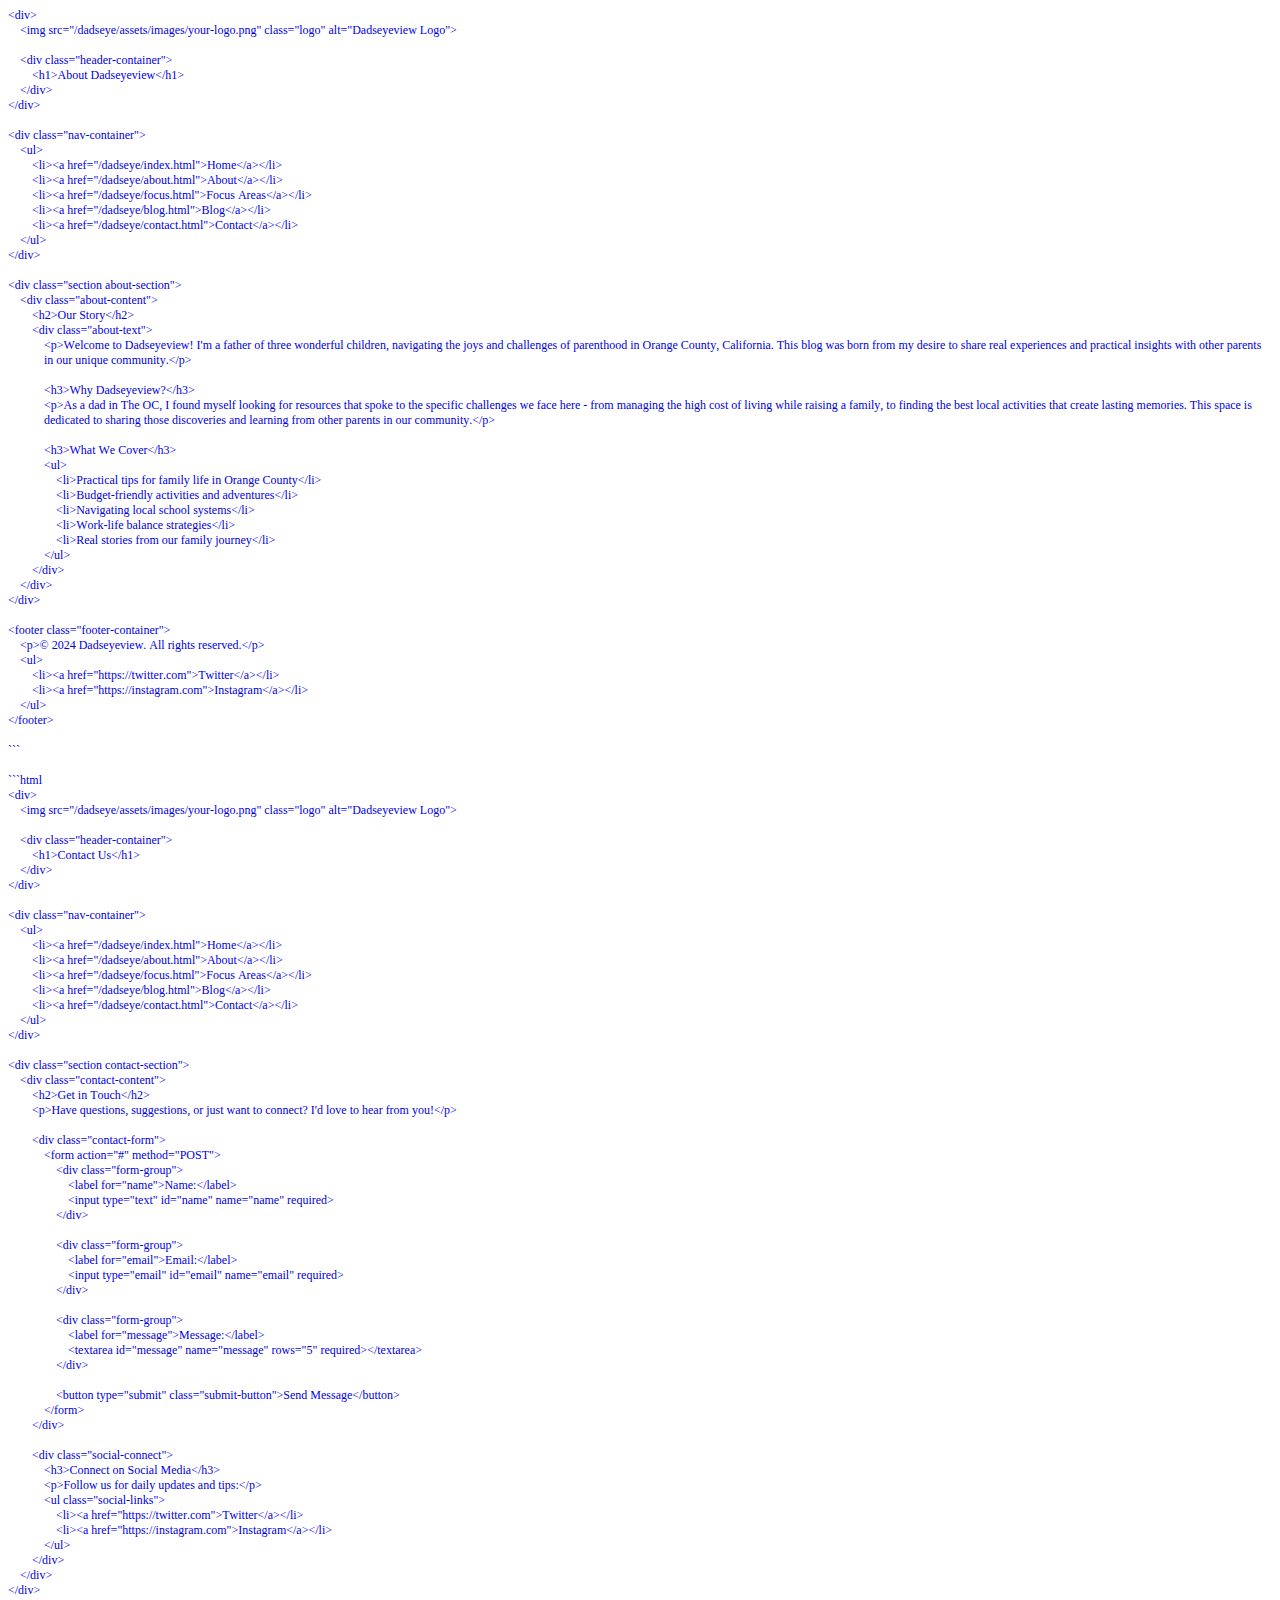
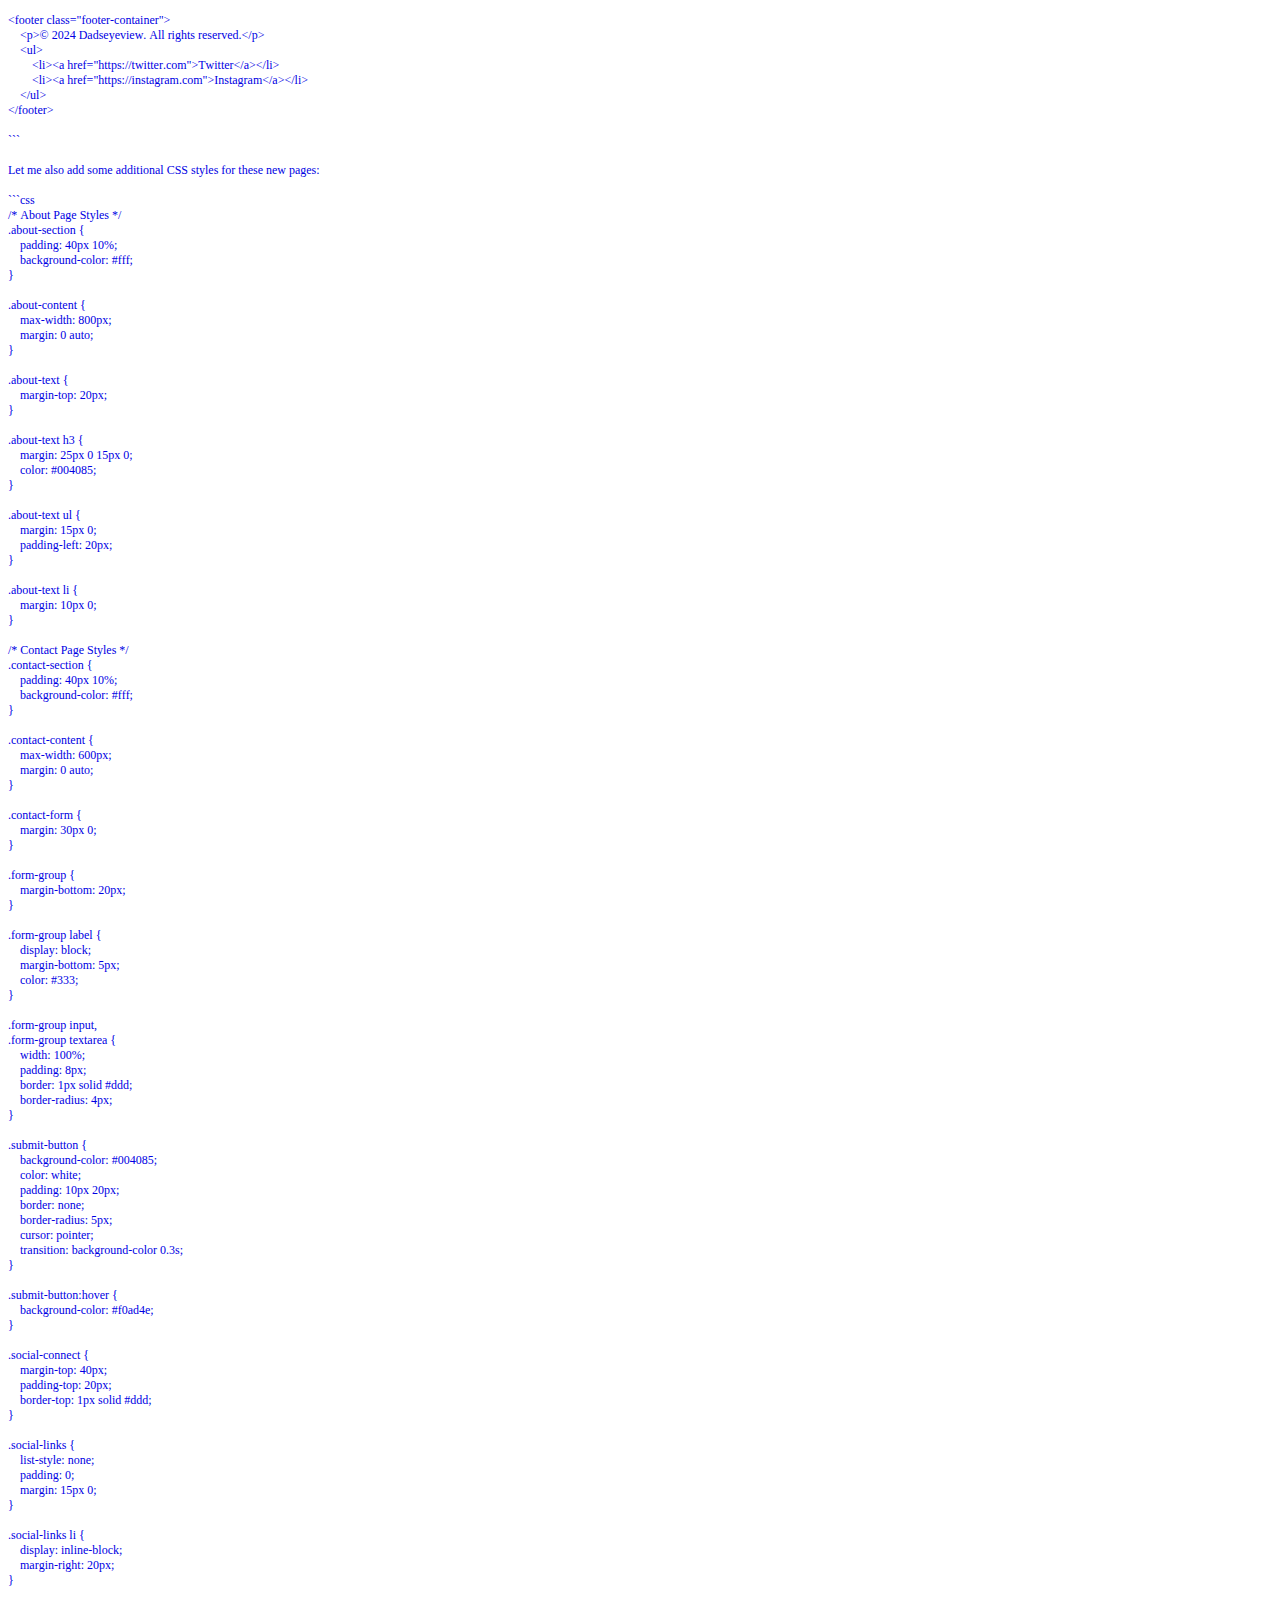
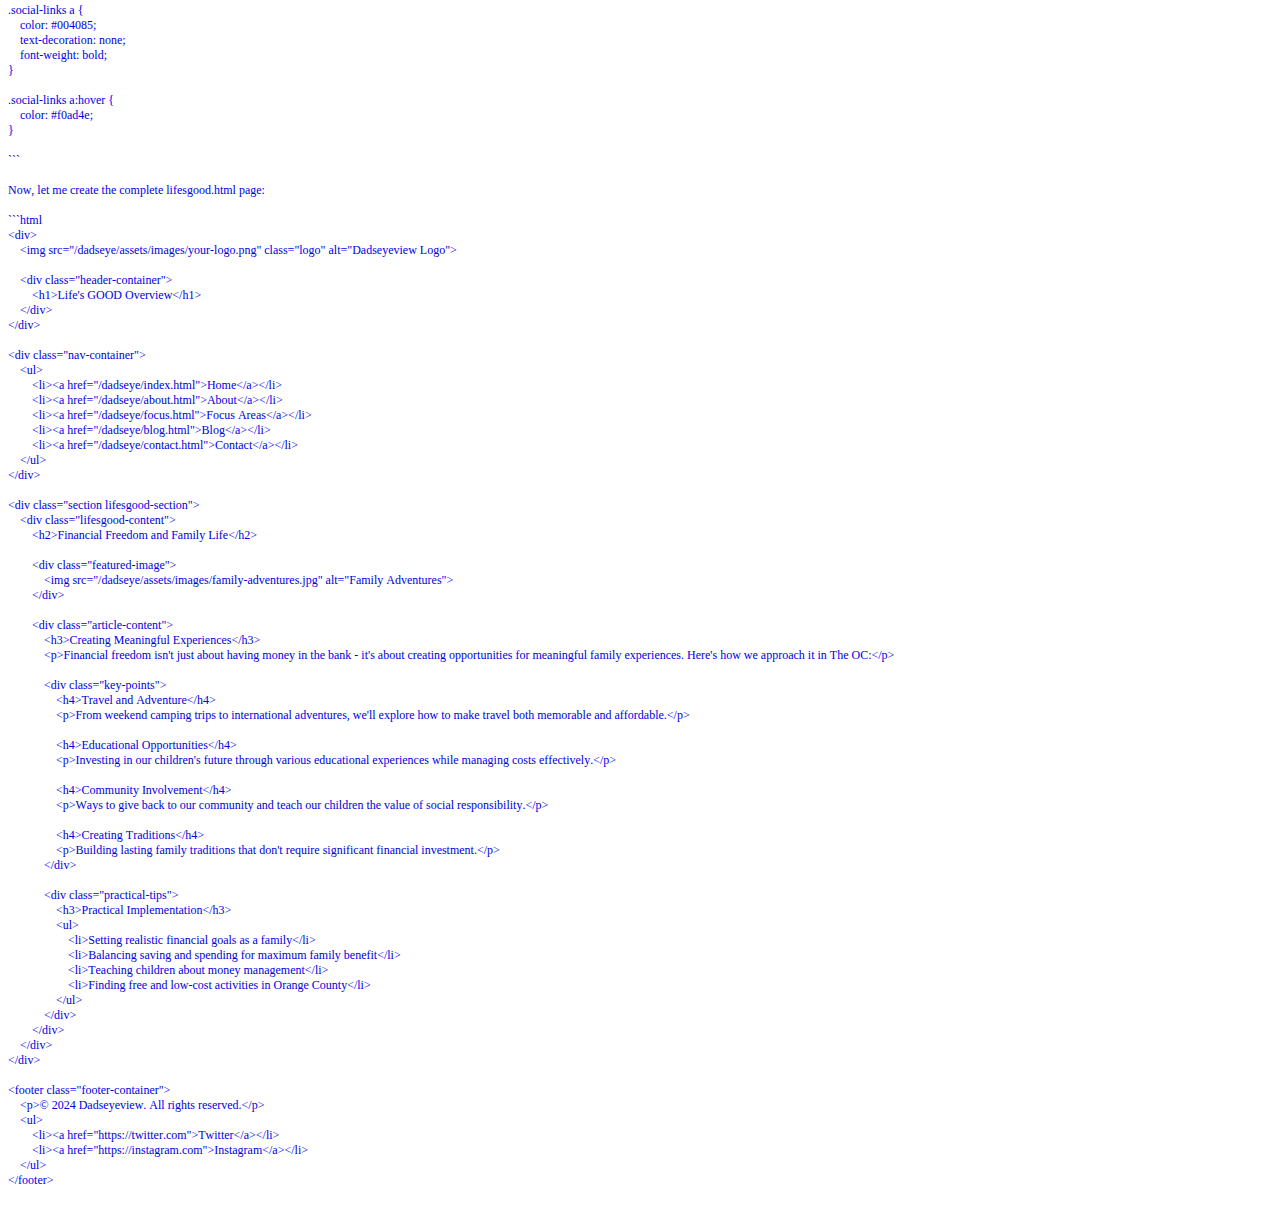
<file: about.html>
<!DOCTYPE html PUBLIC "-//W3C//DTD HTML 4.01//EN" "http://www.w3.org/TR/html4/strict.dtd">
<html>
<head>
  <meta http-equiv="Content-Type" content="text/html; charset=utf-8">
  <meta http-equiv="Content-Style-Type" content="text/css">
  <title></title>
  <meta name="Generator" content="Cocoa HTML Writer">
  <meta name="CocoaVersion" content="2566">
  <style type="text/css">
    p.p1 {margin: 0.0px 0.0px 0.0px 36.0px; text-indent: -36.0px; font: 12.0px Times; color: #0000e3; -webkit-text-stroke: #0000e3}
    p.p2 {margin: 0.0px 0.0px 0.0px 36.0px; text-indent: -36.0px; font: 12.0px Times; color: #0000e3; -webkit-text-stroke: #0000e3; min-height: 14.0px}
    span.s1 {font-kerning: none}
  </style>
</head>
<body>
<p class="p1"><span class="s1">&lt;div&gt;</span></p>
<p class="p1"><span class="s1"><span class="Apple-converted-space">    </span>&lt;img src="/dadseye/assets/images/your-logo.png" class="logo" alt="Dadseyeview Logo"&gt;</span></p>
<p class="p2"><span class="s1"></span><br></p>
<p class="p1"><span class="s1"><span class="Apple-converted-space">    </span>&lt;div class="header-container"&gt;</span></p>
<p class="p1"><span class="s1"><span class="Apple-converted-space">        </span>&lt;h1&gt;About Dadseyeview&lt;/h1&gt;</span></p>
<p class="p1"><span class="s1"><span class="Apple-converted-space">    </span>&lt;/div&gt;</span></p>
<p class="p1"><span class="s1">&lt;/div&gt;</span></p>
<p class="p2"><span class="s1"></span><br></p>
<p class="p1"><span class="s1">&lt;div class="nav-container"&gt;</span></p>
<p class="p1"><span class="s1"><span class="Apple-converted-space">    </span>&lt;ul&gt;</span></p>
<p class="p1"><span class="s1"><span class="Apple-converted-space">        </span>&lt;li&gt;&lt;a href="/dadseye/index.html"&gt;Home&lt;/a&gt;&lt;/li&gt;</span></p>
<p class="p1"><span class="s1"><span class="Apple-converted-space">        </span>&lt;li&gt;&lt;a href="/dadseye/about.html"&gt;About&lt;/a&gt;&lt;/li&gt;</span></p>
<p class="p1"><span class="s1"><span class="Apple-converted-space">        </span>&lt;li&gt;&lt;a href="/dadseye/focus.html"&gt;Focus Areas&lt;/a&gt;&lt;/li&gt;</span></p>
<p class="p1"><span class="s1"><span class="Apple-converted-space">        </span>&lt;li&gt;&lt;a href="/dadseye/blog.html"&gt;Blog&lt;/a&gt;&lt;/li&gt;</span></p>
<p class="p1"><span class="s1"><span class="Apple-converted-space">        </span>&lt;li&gt;&lt;a href="/dadseye/contact.html"&gt;Contact&lt;/a&gt;&lt;/li&gt;</span></p>
<p class="p1"><span class="s1"><span class="Apple-converted-space">    </span>&lt;/ul&gt;</span></p>
<p class="p1"><span class="s1">&lt;/div&gt;</span></p>
<p class="p2"><span class="s1"></span><br></p>
<p class="p1"><span class="s1">&lt;div class="section about-section"&gt;</span></p>
<p class="p1"><span class="s1"><span class="Apple-converted-space">    </span>&lt;div class="about-content"&gt;</span></p>
<p class="p1"><span class="s1"><span class="Apple-converted-space">        </span>&lt;h2&gt;Our Story&lt;/h2&gt;</span></p>
<p class="p1"><span class="s1"><span class="Apple-converted-space">        </span>&lt;div class="about-text"&gt;</span></p>
<p class="p1"><span class="s1"><span class="Apple-converted-space">            </span>&lt;p&gt;Welcome to Dadseyeview! I'm a father of three wonderful children, navigating the joys and challenges of parenthood in Orange County, California. This blog was born from my desire to share real experiences and practical insights with other parents in our unique community.&lt;/p&gt;</span></p>
<p class="p2"><span class="s1"><span class="Apple-converted-space">            </span></span></p>
<p class="p1"><span class="s1"><span class="Apple-converted-space">            </span>&lt;h3&gt;Why Dadseyeview?&lt;/h3&gt;</span></p>
<p class="p1"><span class="s1"><span class="Apple-converted-space">            </span>&lt;p&gt;As a dad in The OC, I found myself looking for resources that spoke to the specific challenges we face here - from managing the high cost of living while raising a family, to finding the best local activities that create lasting memories. This space is dedicated to sharing those discoveries and learning from other parents in our community.&lt;/p&gt;</span></p>
<p class="p2"><span class="s1"><span class="Apple-converted-space">            </span></span></p>
<p class="p1"><span class="s1"><span class="Apple-converted-space">            </span>&lt;h3&gt;What We Cover&lt;/h3&gt;</span></p>
<p class="p1"><span class="s1"><span class="Apple-converted-space">            </span>&lt;ul&gt;</span></p>
<p class="p1"><span class="s1"><span class="Apple-converted-space">                </span>&lt;li&gt;Practical tips for family life in Orange County&lt;/li&gt;</span></p>
<p class="p1"><span class="s1"><span class="Apple-converted-space">                </span>&lt;li&gt;Budget-friendly activities and adventures&lt;/li&gt;</span></p>
<p class="p1"><span class="s1"><span class="Apple-converted-space">                </span>&lt;li&gt;Navigating local school systems&lt;/li&gt;</span></p>
<p class="p1"><span class="s1"><span class="Apple-converted-space">                </span>&lt;li&gt;Work-life balance strategies&lt;/li&gt;</span></p>
<p class="p1"><span class="s1"><span class="Apple-converted-space">                </span>&lt;li&gt;Real stories from our family journey&lt;/li&gt;</span></p>
<p class="p1"><span class="s1"><span class="Apple-converted-space">            </span>&lt;/ul&gt;</span></p>
<p class="p1"><span class="s1"><span class="Apple-converted-space">        </span>&lt;/div&gt;</span></p>
<p class="p1"><span class="s1"><span class="Apple-converted-space">    </span>&lt;/div&gt;</span></p>
<p class="p1"><span class="s1">&lt;/div&gt;</span></p>
<p class="p2"><span class="s1"></span><br></p>
<p class="p1"><span class="s1">&lt;footer class="footer-container"&gt;</span></p>
<p class="p1"><span class="s1"><span class="Apple-converted-space">    </span>&lt;p&gt;© 2024 Dadseyeview. All rights reserved.&lt;/p&gt;</span></p>
<p class="p1"><span class="s1"><span class="Apple-converted-space">    </span>&lt;ul&gt;</span></p>
<p class="p1"><span class="s1"><span class="Apple-converted-space">        </span>&lt;li&gt;&lt;a href="https://twitter.com"&gt;Twitter&lt;/a&gt;&lt;/li&gt;</span></p>
<p class="p1"><span class="s1"><span class="Apple-converted-space">        </span>&lt;li&gt;&lt;a href="https://instagram.com"&gt;Instagram&lt;/a&gt;&lt;/li&gt;</span></p>
<p class="p1"><span class="s1"><span class="Apple-converted-space">    </span>&lt;/ul&gt;</span></p>
<p class="p1"><span class="s1">&lt;/footer&gt;</span></p>
<p class="p2"><span class="s1"></span><br></p>
<p class="p1"><span class="s1">```</span></p>
<p class="p2"><span class="s1"></span><br></p>
<p class="p1"><span class="s1">```html</span></p>
<p class="p1"><span class="s1">&lt;div&gt;</span></p>
<p class="p1"><span class="s1"><span class="Apple-converted-space">    </span>&lt;img src="/dadseye/assets/images/your-logo.png" class="logo" alt="Dadseyeview Logo"&gt;</span></p>
<p class="p2"><span class="s1"></span><br></p>
<p class="p1"><span class="s1"><span class="Apple-converted-space">    </span>&lt;div class="header-container"&gt;</span></p>
<p class="p1"><span class="s1"><span class="Apple-converted-space">        </span>&lt;h1&gt;Contact Us&lt;/h1&gt;</span></p>
<p class="p1"><span class="s1"><span class="Apple-converted-space">    </span>&lt;/div&gt;</span></p>
<p class="p1"><span class="s1">&lt;/div&gt;</span></p>
<p class="p2"><span class="s1"></span><br></p>
<p class="p1"><span class="s1">&lt;div class="nav-container"&gt;</span></p>
<p class="p1"><span class="s1"><span class="Apple-converted-space">    </span>&lt;ul&gt;</span></p>
<p class="p1"><span class="s1"><span class="Apple-converted-space">        </span>&lt;li&gt;&lt;a href="/dadseye/index.html"&gt;Home&lt;/a&gt;&lt;/li&gt;</span></p>
<p class="p1"><span class="s1"><span class="Apple-converted-space">        </span>&lt;li&gt;&lt;a href="/dadseye/about.html"&gt;About&lt;/a&gt;&lt;/li&gt;</span></p>
<p class="p1"><span class="s1"><span class="Apple-converted-space">        </span>&lt;li&gt;&lt;a href="/dadseye/focus.html"&gt;Focus Areas&lt;/a&gt;&lt;/li&gt;</span></p>
<p class="p1"><span class="s1"><span class="Apple-converted-space">        </span>&lt;li&gt;&lt;a href="/dadseye/blog.html"&gt;Blog&lt;/a&gt;&lt;/li&gt;</span></p>
<p class="p1"><span class="s1"><span class="Apple-converted-space">        </span>&lt;li&gt;&lt;a href="/dadseye/contact.html"&gt;Contact&lt;/a&gt;&lt;/li&gt;</span></p>
<p class="p1"><span class="s1"><span class="Apple-converted-space">    </span>&lt;/ul&gt;</span></p>
<p class="p1"><span class="s1">&lt;/div&gt;</span></p>
<p class="p2"><span class="s1"></span><br></p>
<p class="p1"><span class="s1">&lt;div class="section contact-section"&gt;</span></p>
<p class="p1"><span class="s1"><span class="Apple-converted-space">    </span>&lt;div class="contact-content"&gt;</span></p>
<p class="p1"><span class="s1"><span class="Apple-converted-space">        </span>&lt;h2&gt;Get in Touch&lt;/h2&gt;</span></p>
<p class="p1"><span class="s1"><span class="Apple-converted-space">        </span>&lt;p&gt;Have questions, suggestions, or just want to connect? I'd love to hear from you!&lt;/p&gt;</span></p>
<p class="p2"><span class="s1"><span class="Apple-converted-space">        </span></span></p>
<p class="p1"><span class="s1"><span class="Apple-converted-space">        </span>&lt;div class="contact-form"&gt;</span></p>
<p class="p1"><span class="s1"><span class="Apple-converted-space">            </span>&lt;form action="#" method="POST"&gt;</span></p>
<p class="p1"><span class="s1"><span class="Apple-converted-space">                </span>&lt;div class="form-group"&gt;</span></p>
<p class="p1"><span class="s1"><span class="Apple-converted-space">                    </span>&lt;label for="name"&gt;Name:&lt;/label&gt;</span></p>
<p class="p1"><span class="s1"><span class="Apple-converted-space">                    </span>&lt;input type="text" id="name" name="name" required&gt;</span></p>
<p class="p1"><span class="s1"><span class="Apple-converted-space">                </span>&lt;/div&gt;</span></p>
<p class="p2"><span class="s1"><span class="Apple-converted-space">                </span></span></p>
<p class="p1"><span class="s1"><span class="Apple-converted-space">                </span>&lt;div class="form-group"&gt;</span></p>
<p class="p1"><span class="s1"><span class="Apple-converted-space">                    </span>&lt;label for="email"&gt;Email:&lt;/label&gt;</span></p>
<p class="p1"><span class="s1"><span class="Apple-converted-space">                    </span>&lt;input type="email" id="email" name="email" required&gt;</span></p>
<p class="p1"><span class="s1"><span class="Apple-converted-space">                </span>&lt;/div&gt;</span></p>
<p class="p2"><span class="s1"><span class="Apple-converted-space">                </span></span></p>
<p class="p1"><span class="s1"><span class="Apple-converted-space">                </span>&lt;div class="form-group"&gt;</span></p>
<p class="p1"><span class="s1"><span class="Apple-converted-space">                    </span>&lt;label for="message"&gt;Message:&lt;/label&gt;</span></p>
<p class="p1"><span class="s1"><span class="Apple-converted-space">                    </span>&lt;textarea id="message" name="message" rows="5" required&gt;&lt;/textarea&gt;</span></p>
<p class="p1"><span class="s1"><span class="Apple-converted-space">                </span>&lt;/div&gt;</span></p>
<p class="p2"><span class="s1"><span class="Apple-converted-space">                </span></span></p>
<p class="p1"><span class="s1"><span class="Apple-converted-space">                </span>&lt;button type="submit" class="submit-button"&gt;Send Message&lt;/button&gt;</span></p>
<p class="p1"><span class="s1"><span class="Apple-converted-space">            </span>&lt;/form&gt;</span></p>
<p class="p1"><span class="s1"><span class="Apple-converted-space">        </span>&lt;/div&gt;</span></p>
<p class="p2"><span class="s1"><span class="Apple-converted-space">        </span></span></p>
<p class="p1"><span class="s1"><span class="Apple-converted-space">        </span>&lt;div class="social-connect"&gt;</span></p>
<p class="p1"><span class="s1"><span class="Apple-converted-space">            </span>&lt;h3&gt;Connect on Social Media&lt;/h3&gt;</span></p>
<p class="p1"><span class="s1"><span class="Apple-converted-space">            </span>&lt;p&gt;Follow us for daily updates and tips:&lt;/p&gt;</span></p>
<p class="p1"><span class="s1"><span class="Apple-converted-space">            </span>&lt;ul class="social-links"&gt;</span></p>
<p class="p1"><span class="s1"><span class="Apple-converted-space">                </span>&lt;li&gt;&lt;a href="https://twitter.com"&gt;Twitter&lt;/a&gt;&lt;/li&gt;</span></p>
<p class="p1"><span class="s1"><span class="Apple-converted-space">                </span>&lt;li&gt;&lt;a href="https://instagram.com"&gt;Instagram&lt;/a&gt;&lt;/li&gt;</span></p>
<p class="p1"><span class="s1"><span class="Apple-converted-space">            </span>&lt;/ul&gt;</span></p>
<p class="p1"><span class="s1"><span class="Apple-converted-space">        </span>&lt;/div&gt;</span></p>
<p class="p1"><span class="s1"><span class="Apple-converted-space">    </span>&lt;/div&gt;</span></p>
<p class="p1"><span class="s1">&lt;/div&gt;</span></p>
<p class="p2"><span class="s1"></span><br></p>
<p class="p1"><span class="s1">&lt;footer class="footer-container"&gt;</span></p>
<p class="p1"><span class="s1"><span class="Apple-converted-space">    </span>&lt;p&gt;© 2024 Dadseyeview. All rights reserved.&lt;/p&gt;</span></p>
<p class="p1"><span class="s1"><span class="Apple-converted-space">    </span>&lt;ul&gt;</span></p>
<p class="p1"><span class="s1"><span class="Apple-converted-space">        </span>&lt;li&gt;&lt;a href="https://twitter.com"&gt;Twitter&lt;/a&gt;&lt;/li&gt;</span></p>
<p class="p1"><span class="s1"><span class="Apple-converted-space">        </span>&lt;li&gt;&lt;a href="https://instagram.com"&gt;Instagram&lt;/a&gt;&lt;/li&gt;</span></p>
<p class="p1"><span class="s1"><span class="Apple-converted-space">    </span>&lt;/ul&gt;</span></p>
<p class="p1"><span class="s1">&lt;/footer&gt;</span></p>
<p class="p2"><span class="s1"></span><br></p>
<p class="p1"><span class="s1">```</span></p>
<p class="p2"><span class="s1"></span><br></p>
<p class="p1"><span class="s1">Let me also add some additional CSS styles for these new pages:</span></p>
<p class="p2"><span class="s1"></span><br></p>
<p class="p1"><span class="s1">```css</span></p>
<p class="p1"><span class="s1">/* About Page Styles */</span></p>
<p class="p1"><span class="s1">.about-section {</span></p>
<p class="p1"><span class="s1"><span class="Apple-converted-space">    </span>padding: 40px 10%;</span></p>
<p class="p1"><span class="s1"><span class="Apple-converted-space">    </span>background-color: #fff;</span></p>
<p class="p1"><span class="s1">}</span></p>
<p class="p2"><span class="s1"></span><br></p>
<p class="p1"><span class="s1">.about-content {</span></p>
<p class="p1"><span class="s1"><span class="Apple-converted-space">    </span>max-width: 800px;</span></p>
<p class="p1"><span class="s1"><span class="Apple-converted-space">    </span>margin: 0 auto;</span></p>
<p class="p1"><span class="s1">}</span></p>
<p class="p2"><span class="s1"></span><br></p>
<p class="p1"><span class="s1">.about-text {</span></p>
<p class="p1"><span class="s1"><span class="Apple-converted-space">    </span>margin-top: 20px;</span></p>
<p class="p1"><span class="s1">}</span></p>
<p class="p2"><span class="s1"></span><br></p>
<p class="p1"><span class="s1">.about-text h3 {</span></p>
<p class="p1"><span class="s1"><span class="Apple-converted-space">    </span>margin: 25px 0 15px 0;</span></p>
<p class="p1"><span class="s1"><span class="Apple-converted-space">    </span>color: #004085;</span></p>
<p class="p1"><span class="s1">}</span></p>
<p class="p2"><span class="s1"></span><br></p>
<p class="p1"><span class="s1">.about-text ul {</span></p>
<p class="p1"><span class="s1"><span class="Apple-converted-space">    </span>margin: 15px 0;</span></p>
<p class="p1"><span class="s1"><span class="Apple-converted-space">    </span>padding-left: 20px;</span></p>
<p class="p1"><span class="s1">}</span></p>
<p class="p2"><span class="s1"></span><br></p>
<p class="p1"><span class="s1">.about-text li {</span></p>
<p class="p1"><span class="s1"><span class="Apple-converted-space">    </span>margin: 10px 0;</span></p>
<p class="p1"><span class="s1">}</span></p>
<p class="p2"><span class="s1"></span><br></p>
<p class="p1"><span class="s1">/* Contact Page Styles */</span></p>
<p class="p1"><span class="s1">.contact-section {</span></p>
<p class="p1"><span class="s1"><span class="Apple-converted-space">    </span>padding: 40px 10%;</span></p>
<p class="p1"><span class="s1"><span class="Apple-converted-space">    </span>background-color: #fff;</span></p>
<p class="p1"><span class="s1">}</span></p>
<p class="p2"><span class="s1"></span><br></p>
<p class="p1"><span class="s1">.contact-content {</span></p>
<p class="p1"><span class="s1"><span class="Apple-converted-space">    </span>max-width: 600px;</span></p>
<p class="p1"><span class="s1"><span class="Apple-converted-space">    </span>margin: 0 auto;</span></p>
<p class="p1"><span class="s1">}</span></p>
<p class="p2"><span class="s1"></span><br></p>
<p class="p1"><span class="s1">.contact-form {</span></p>
<p class="p1"><span class="s1"><span class="Apple-converted-space">    </span>margin: 30px 0;</span></p>
<p class="p1"><span class="s1">}</span></p>
<p class="p2"><span class="s1"></span><br></p>
<p class="p1"><span class="s1">.form-group {</span></p>
<p class="p1"><span class="s1"><span class="Apple-converted-space">    </span>margin-bottom: 20px;</span></p>
<p class="p1"><span class="s1">}</span></p>
<p class="p2"><span class="s1"></span><br></p>
<p class="p1"><span class="s1">.form-group label {</span></p>
<p class="p1"><span class="s1"><span class="Apple-converted-space">    </span>display: block;</span></p>
<p class="p1"><span class="s1"><span class="Apple-converted-space">    </span>margin-bottom: 5px;</span></p>
<p class="p1"><span class="s1"><span class="Apple-converted-space">    </span>color: #333;</span></p>
<p class="p1"><span class="s1">}</span></p>
<p class="p2"><span class="s1"></span><br></p>
<p class="p1"><span class="s1">.form-group input,</span></p>
<p class="p1"><span class="s1">.form-group textarea {</span></p>
<p class="p1"><span class="s1"><span class="Apple-converted-space">    </span>width: 100%;</span></p>
<p class="p1"><span class="s1"><span class="Apple-converted-space">    </span>padding: 8px;</span></p>
<p class="p1"><span class="s1"><span class="Apple-converted-space">    </span>border: 1px solid #ddd;</span></p>
<p class="p1"><span class="s1"><span class="Apple-converted-space">    </span>border-radius: 4px;</span></p>
<p class="p1"><span class="s1">}</span></p>
<p class="p2"><span class="s1"></span><br></p>
<p class="p1"><span class="s1">.submit-button {</span></p>
<p class="p1"><span class="s1"><span class="Apple-converted-space">    </span>background-color: #004085;</span></p>
<p class="p1"><span class="s1"><span class="Apple-converted-space">    </span>color: white;</span></p>
<p class="p1"><span class="s1"><span class="Apple-converted-space">    </span>padding: 10px 20px;</span></p>
<p class="p1"><span class="s1"><span class="Apple-converted-space">    </span>border: none;</span></p>
<p class="p1"><span class="s1"><span class="Apple-converted-space">    </span>border-radius: 5px;</span></p>
<p class="p1"><span class="s1"><span class="Apple-converted-space">    </span>cursor: pointer;</span></p>
<p class="p1"><span class="s1"><span class="Apple-converted-space">    </span>transition: background-color 0.3s;</span></p>
<p class="p1"><span class="s1">}</span></p>
<p class="p2"><span class="s1"></span><br></p>
<p class="p1"><span class="s1">.submit-button:hover {</span></p>
<p class="p1"><span class="s1"><span class="Apple-converted-space">    </span>background-color: #f0ad4e;</span></p>
<p class="p1"><span class="s1">}</span></p>
<p class="p2"><span class="s1"></span><br></p>
<p class="p1"><span class="s1">.social-connect {</span></p>
<p class="p1"><span class="s1"><span class="Apple-converted-space">    </span>margin-top: 40px;</span></p>
<p class="p1"><span class="s1"><span class="Apple-converted-space">    </span>padding-top: 20px;</span></p>
<p class="p1"><span class="s1"><span class="Apple-converted-space">    </span>border-top: 1px solid #ddd;</span></p>
<p class="p1"><span class="s1">}</span></p>
<p class="p2"><span class="s1"></span><br></p>
<p class="p1"><span class="s1">.social-links {</span></p>
<p class="p1"><span class="s1"><span class="Apple-converted-space">    </span>list-style: none;</span></p>
<p class="p1"><span class="s1"><span class="Apple-converted-space">    </span>padding: 0;</span></p>
<p class="p1"><span class="s1"><span class="Apple-converted-space">    </span>margin: 15px 0;</span></p>
<p class="p1"><span class="s1">}</span></p>
<p class="p2"><span class="s1"></span><br></p>
<p class="p1"><span class="s1">.social-links li {</span></p>
<p class="p1"><span class="s1"><span class="Apple-converted-space">    </span>display: inline-block;</span></p>
<p class="p1"><span class="s1"><span class="Apple-converted-space">    </span>margin-right: 20px;</span></p>
<p class="p1"><span class="s1">}</span></p>
<p class="p2"><span class="s1"></span><br></p>
<p class="p1"><span class="s1">.social-links a {</span></p>
<p class="p1"><span class="s1"><span class="Apple-converted-space">    </span>color: #004085;</span></p>
<p class="p1"><span class="s1"><span class="Apple-converted-space">    </span>text-decoration: none;</span></p>
<p class="p1"><span class="s1"><span class="Apple-converted-space">    </span>font-weight: bold;</span></p>
<p class="p1"><span class="s1">}</span></p>
<p class="p2"><span class="s1"></span><br></p>
<p class="p1"><span class="s1">.social-links a:hover {</span></p>
<p class="p1"><span class="s1"><span class="Apple-converted-space">    </span>color: #f0ad4e;</span></p>
<p class="p1"><span class="s1">}</span></p>
<p class="p2"><span class="s1"></span><br></p>
<p class="p1"><span class="s1">```</span></p>
<p class="p2"><span class="s1"></span><br></p>
<p class="p1"><span class="s1">Now, let me create the complete lifesgood.html page:</span></p>
<p class="p2"><span class="s1"></span><br></p>
<p class="p1"><span class="s1">```html</span></p>
<p class="p1"><span class="s1">&lt;div&gt;</span></p>
<p class="p1"><span class="s1"><span class="Apple-converted-space">    </span>&lt;img src="/dadseye/assets/images/your-logo.png" class="logo" alt="Dadseyeview Logo"&gt;</span></p>
<p class="p2"><span class="s1"></span><br></p>
<p class="p1"><span class="s1"><span class="Apple-converted-space">    </span>&lt;div class="header-container"&gt;</span></p>
<p class="p1"><span class="s1"><span class="Apple-converted-space">        </span>&lt;h1&gt;Life's GOOD Overview&lt;/h1&gt;</span></p>
<p class="p1"><span class="s1"><span class="Apple-converted-space">    </span>&lt;/div&gt;</span></p>
<p class="p1"><span class="s1">&lt;/div&gt;</span></p>
<p class="p2"><span class="s1"></span><br></p>
<p class="p1"><span class="s1">&lt;div class="nav-container"&gt;</span></p>
<p class="p1"><span class="s1"><span class="Apple-converted-space">    </span>&lt;ul&gt;</span></p>
<p class="p1"><span class="s1"><span class="Apple-converted-space">        </span>&lt;li&gt;&lt;a href="/dadseye/index.html"&gt;Home&lt;/a&gt;&lt;/li&gt;</span></p>
<p class="p1"><span class="s1"><span class="Apple-converted-space">        </span>&lt;li&gt;&lt;a href="/dadseye/about.html"&gt;About&lt;/a&gt;&lt;/li&gt;</span></p>
<p class="p1"><span class="s1"><span class="Apple-converted-space">        </span>&lt;li&gt;&lt;a href="/dadseye/focus.html"&gt;Focus Areas&lt;/a&gt;&lt;/li&gt;</span></p>
<p class="p1"><span class="s1"><span class="Apple-converted-space">        </span>&lt;li&gt;&lt;a href="/dadseye/blog.html"&gt;Blog&lt;/a&gt;&lt;/li&gt;</span></p>
<p class="p1"><span class="s1"><span class="Apple-converted-space">        </span>&lt;li&gt;&lt;a href="/dadseye/contact.html"&gt;Contact&lt;/a&gt;&lt;/li&gt;</span></p>
<p class="p1"><span class="s1"><span class="Apple-converted-space">    </span>&lt;/ul&gt;</span></p>
<p class="p1"><span class="s1">&lt;/div&gt;</span></p>
<p class="p2"><span class="s1"></span><br></p>
<p class="p1"><span class="s1">&lt;div class="section lifesgood-section"&gt;</span></p>
<p class="p1"><span class="s1"><span class="Apple-converted-space">    </span>&lt;div class="lifesgood-content"&gt;</span></p>
<p class="p1"><span class="s1"><span class="Apple-converted-space">        </span>&lt;h2&gt;Financial Freedom and Family Life&lt;/h2&gt;</span></p>
<p class="p2"><span class="s1"><span class="Apple-converted-space">        </span></span></p>
<p class="p1"><span class="s1"><span class="Apple-converted-space">        </span>&lt;div class="featured-image"&gt;</span></p>
<p class="p1"><span class="s1"><span class="Apple-converted-space">            </span>&lt;img src="/dadseye/assets/images/family-adventures.jpg" alt="Family Adventures"&gt;</span></p>
<p class="p1"><span class="s1"><span class="Apple-converted-space">        </span>&lt;/div&gt;</span></p>
<p class="p2"><span class="s1"><span class="Apple-converted-space">        </span></span></p>
<p class="p1"><span class="s1"><span class="Apple-converted-space">        </span>&lt;div class="article-content"&gt;</span></p>
<p class="p1"><span class="s1"><span class="Apple-converted-space">            </span>&lt;h3&gt;Creating Meaningful Experiences&lt;/h3&gt;</span></p>
<p class="p1"><span class="s1"><span class="Apple-converted-space">            </span>&lt;p&gt;Financial freedom isn't just about having money in the bank - it's about creating opportunities for meaningful family experiences. Here's how we approach it in The OC:&lt;/p&gt;</span></p>
<p class="p2"><span class="s1"><span class="Apple-converted-space">            </span></span></p>
<p class="p1"><span class="s1"><span class="Apple-converted-space">            </span>&lt;div class="key-points"&gt;</span></p>
<p class="p1"><span class="s1"><span class="Apple-converted-space">                </span>&lt;h4&gt;Travel and Adventure&lt;/h4&gt;</span></p>
<p class="p1"><span class="s1"><span class="Apple-converted-space">                </span>&lt;p&gt;From weekend camping trips to international adventures, we'll explore how to make travel both memorable and affordable.&lt;/p&gt;</span></p>
<p class="p2"><span class="s1"><span class="Apple-converted-space">                </span></span></p>
<p class="p1"><span class="s1"><span class="Apple-converted-space">                </span>&lt;h4&gt;Educational Opportunities&lt;/h4&gt;</span></p>
<p class="p1"><span class="s1"><span class="Apple-converted-space">                </span>&lt;p&gt;Investing in our children's future through various educational experiences while managing costs effectively.&lt;/p&gt;</span></p>
<p class="p2"><span class="s1"><span class="Apple-converted-space">                </span></span></p>
<p class="p1"><span class="s1"><span class="Apple-converted-space">                </span>&lt;h4&gt;Community Involvement&lt;/h4&gt;</span></p>
<p class="p1"><span class="s1"><span class="Apple-converted-space">                </span>&lt;p&gt;Ways to give back to our community and teach our children the value of social responsibility.&lt;/p&gt;</span></p>
<p class="p2"><span class="s1"><span class="Apple-converted-space">                </span></span></p>
<p class="p1"><span class="s1"><span class="Apple-converted-space">                </span>&lt;h4&gt;Creating Traditions&lt;/h4&gt;</span></p>
<p class="p1"><span class="s1"><span class="Apple-converted-space">                </span>&lt;p&gt;Building lasting family traditions that don't require significant financial investment.&lt;/p&gt;</span></p>
<p class="p1"><span class="s1"><span class="Apple-converted-space">            </span>&lt;/div&gt;</span></p>
<p class="p2"><span class="s1"><span class="Apple-converted-space">            </span></span></p>
<p class="p1"><span class="s1"><span class="Apple-converted-space">            </span>&lt;div class="practical-tips"&gt;</span></p>
<p class="p1"><span class="s1"><span class="Apple-converted-space">                </span>&lt;h3&gt;Practical Implementation&lt;/h3&gt;</span></p>
<p class="p1"><span class="s1"><span class="Apple-converted-space">                </span>&lt;ul&gt;</span></p>
<p class="p1"><span class="s1"><span class="Apple-converted-space">                    </span>&lt;li&gt;Setting realistic financial goals as a family&lt;/li&gt;</span></p>
<p class="p1"><span class="s1"><span class="Apple-converted-space">                    </span>&lt;li&gt;Balancing saving and spending for maximum family benefit&lt;/li&gt;</span></p>
<p class="p1"><span class="s1"><span class="Apple-converted-space">                    </span>&lt;li&gt;Teaching children about money management&lt;/li&gt;</span></p>
<p class="p1"><span class="s1"><span class="Apple-converted-space">                    </span>&lt;li&gt;Finding free and low-cost activities in Orange County&lt;/li&gt;</span></p>
<p class="p1"><span class="s1"><span class="Apple-converted-space">                </span>&lt;/ul&gt;</span></p>
<p class="p1"><span class="s1"><span class="Apple-converted-space">            </span>&lt;/div&gt;</span></p>
<p class="p1"><span class="s1"><span class="Apple-converted-space">        </span>&lt;/div&gt;</span></p>
<p class="p1"><span class="s1"><span class="Apple-converted-space">    </span>&lt;/div&gt;</span></p>
<p class="p1"><span class="s1">&lt;/div&gt;</span></p>
<p class="p2"><span class="s1"></span><br></p>
<p class="p1"><span class="s1">&lt;footer class="footer-container"&gt;</span></p>
<p class="p1"><span class="s1"><span class="Apple-converted-space">    </span>&lt;p&gt;© 2024 Dadseyeview. All rights reserved.&lt;/p&gt;</span></p>
<p class="p1"><span class="s1"><span class="Apple-converted-space">    </span>&lt;ul&gt;</span></p>
<p class="p1"><span class="s1"><span class="Apple-converted-space">        </span>&lt;li&gt;&lt;a href="https://twitter.com"&gt;Twitter&lt;/a&gt;&lt;/li&gt;</span></p>
<p class="p1"><span class="s1"><span class="Apple-converted-space">        </span>&lt;li&gt;&lt;a href="https://instagram.com"&gt;Instagram&lt;/a&gt;&lt;/li&gt;</span></p>
<p class="p1"><span class="s1"><span class="Apple-converted-space">    </span>&lt;/ul&gt;</span></p>
<p class="p1"><span class="s1">&lt;/footer&gt;</span></p>
<p class="p2"><span class="s1"></span><br></p>
<p class="p2"><span class="s1"></span><br></p>
</body>
</html>
</file>
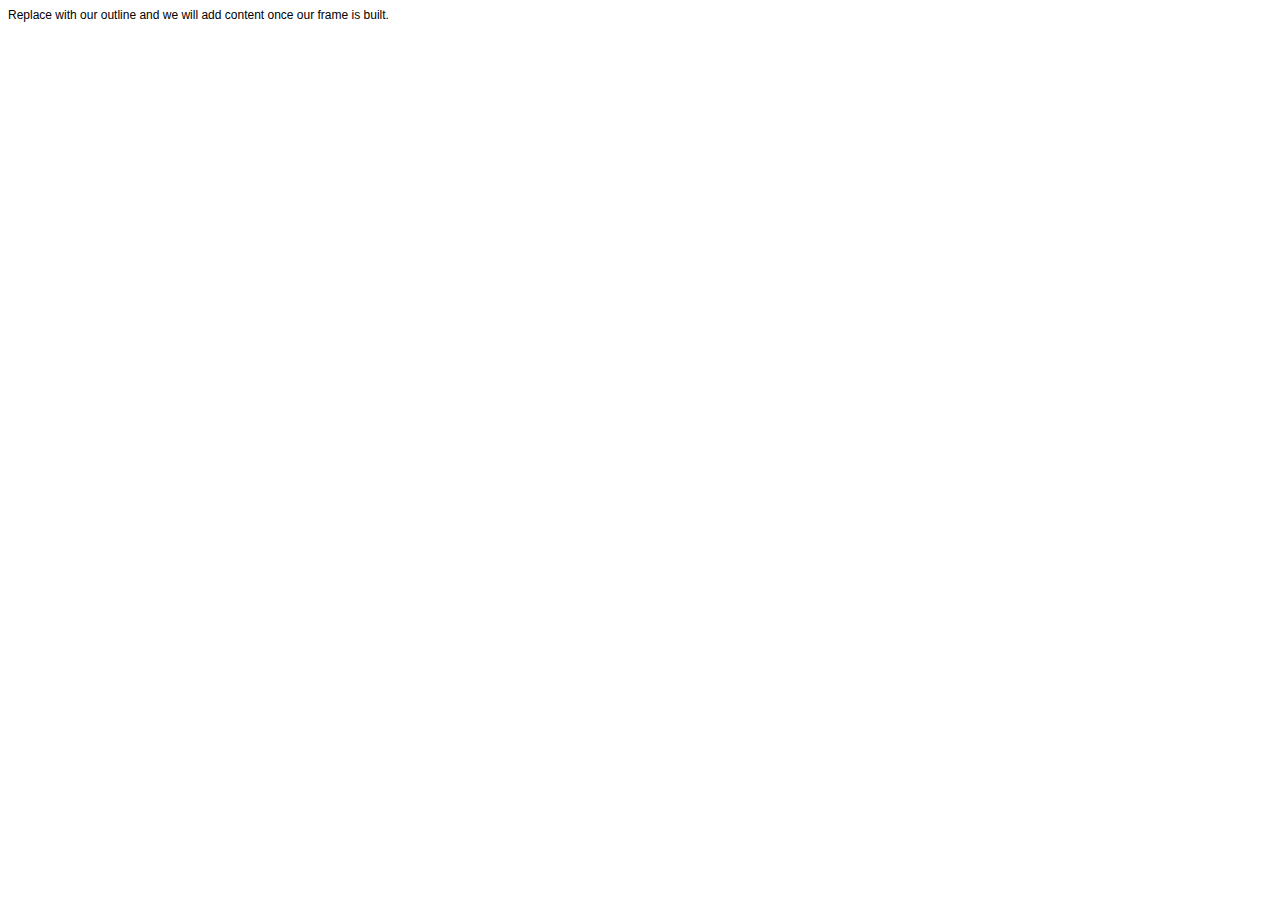
<file: tipstricktech.html>
<!DOCTYPE html PUBLIC "-//W3C//DTD HTML 4.01//EN" "http://www.w3.org/TR/html4/strict.dtd">
<html>
<head>
  <meta http-equiv="Content-Type" content="text/html; charset=utf-8">
  <meta http-equiv="Content-Style-Type" content="text/css">
  <title></title>
  <meta name="Generator" content="Cocoa HTML Writer">
  <meta name="CocoaVersion" content="2566">
  <style type="text/css">
    p.p1 {margin: 0.0px 0.0px 0.0px 0.0px; font: 12.0px Helvetica}
  </style>
</head>
<body>
<p class="p1">Replace with our outline and we will add content once our frame is built.</p>
</body>
</html>
</file>
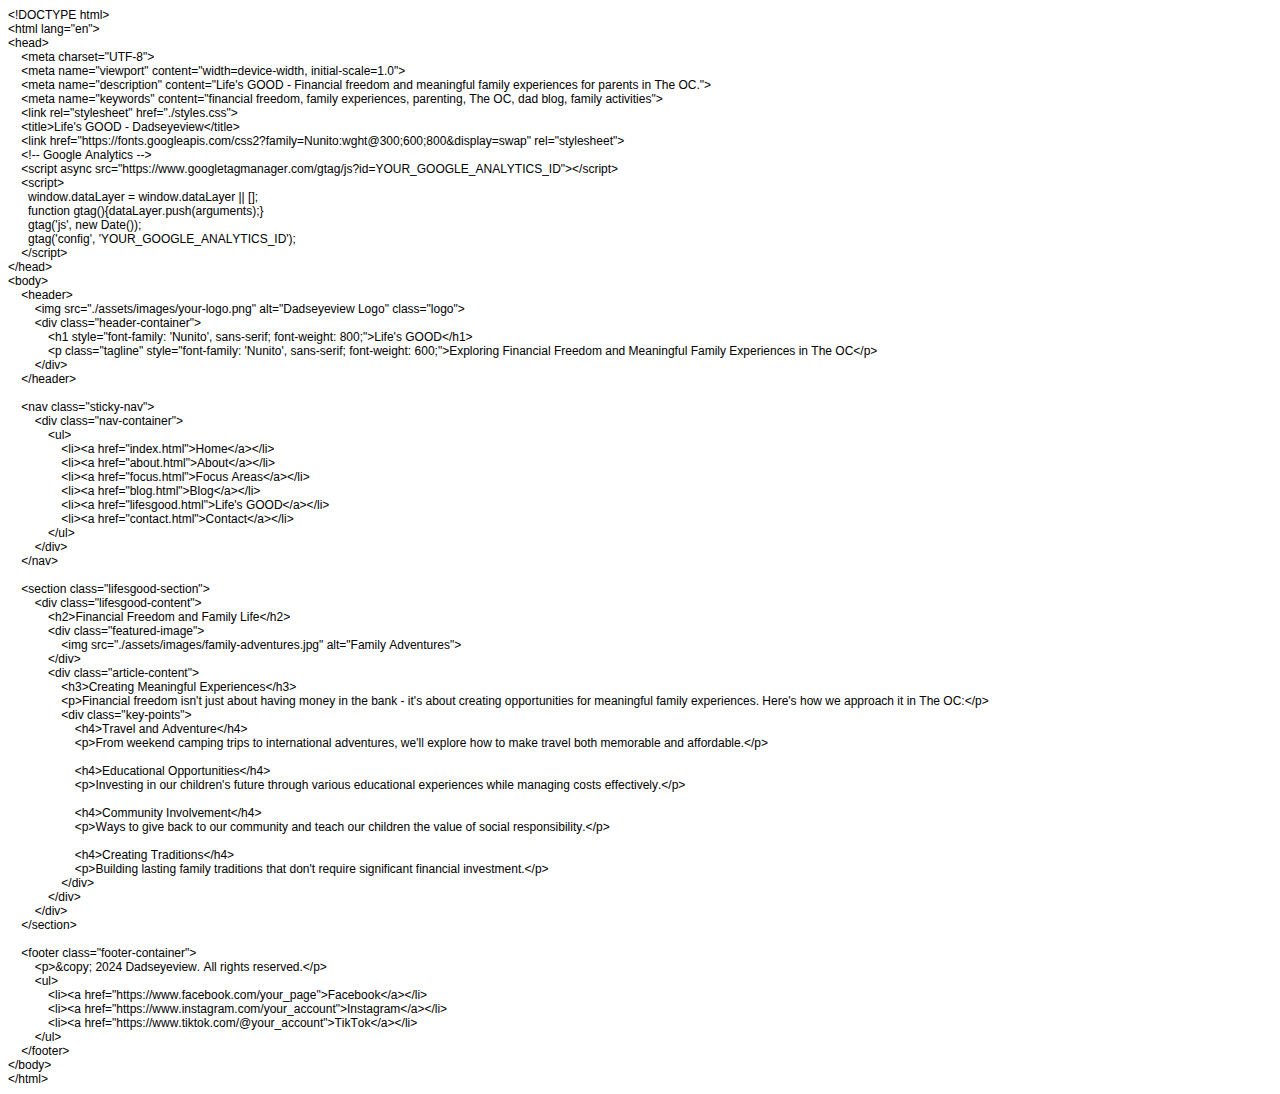
<file: DadViewReboot/Lifesgood.html>
<!DOCTYPE html PUBLIC "-//W3C//DTD HTML 4.01//EN" "http://www.w3.org/TR/html4/strict.dtd">
<html>
<head>
  <meta http-equiv="Content-Type" content="text/html; charset=utf-8">
  <meta http-equiv="Content-Style-Type" content="text/css">
  <title></title>
  <meta name="Generator" content="Cocoa HTML Writer">
  <meta name="CocoaVersion" content="2566">
  <style type="text/css">
    p.p1 {margin: 0.0px 0.0px 0.0px 0.0px; font: 12.0px Helvetica; -webkit-text-stroke: #000000}
    p.p2 {margin: 0.0px 0.0px 0.0px 0.0px; font: 12.0px Helvetica; -webkit-text-stroke: #000000; min-height: 14.0px}
    span.s1 {font-kerning: none}
  </style>
</head>
<body>
<p class="p1"><span class="s1">&lt;!DOCTYPE html&gt;</span></p>
<p class="p1"><span class="s1">&lt;html lang="en"&gt;</span></p>
<p class="p1"><span class="s1">&lt;head&gt;</span></p>
<p class="p1"><span class="s1"><span class="Apple-converted-space">    </span>&lt;meta charset="UTF-8"&gt;</span></p>
<p class="p1"><span class="s1"><span class="Apple-converted-space">    </span>&lt;meta name="viewport" content="width=device-width, initial-scale=1.0"&gt;</span></p>
<p class="p1"><span class="s1"><span class="Apple-converted-space">    </span>&lt;meta name="description" content="Life's GOOD - Financial freedom and meaningful family experiences for parents in The OC."&gt;</span></p>
<p class="p1"><span class="s1"><span class="Apple-converted-space">    </span>&lt;meta name="keywords" content="financial freedom, family experiences, parenting, The OC, dad blog, family activities"&gt;</span></p>
<p class="p1"><span class="s1"><span class="Apple-converted-space">    </span>&lt;link rel="stylesheet" href="./styles.css"&gt;</span></p>
<p class="p1"><span class="s1"><span class="Apple-converted-space">    </span>&lt;title&gt;Life's GOOD - Dadseyeview&lt;/title&gt;</span></p>
<p class="p1"><span class="s1"><span class="Apple-converted-space">    </span>&lt;link href="https://fonts.googleapis.com/css2?family=Nunito:wght@300;600;800&amp;display=swap" rel="stylesheet"&gt;</span></p>
<p class="p1"><span class="s1"><span class="Apple-converted-space">    </span>&lt;!-- Google Analytics --&gt;</span></p>
<p class="p1"><span class="s1"><span class="Apple-converted-space">    </span>&lt;script async src="https://www.googletagmanager.com/gtag/js?id=YOUR_GOOGLE_ANALYTICS_ID"&gt;&lt;/script&gt;</span></p>
<p class="p1"><span class="s1"><span class="Apple-converted-space">    </span>&lt;script&gt;</span></p>
<p class="p1"><span class="s1"><span class="Apple-converted-space">      </span>window.dataLayer = window.dataLayer || [];</span></p>
<p class="p1"><span class="s1"><span class="Apple-converted-space">      </span>function gtag(){dataLayer.push(arguments);}</span></p>
<p class="p1"><span class="s1"><span class="Apple-converted-space">      </span>gtag('js', new Date());</span></p>
<p class="p1"><span class="s1"><span class="Apple-converted-space">      </span>gtag('config', 'YOUR_GOOGLE_ANALYTICS_ID');</span></p>
<p class="p1"><span class="s1"><span class="Apple-converted-space">    </span>&lt;/script&gt;</span></p>
<p class="p1"><span class="s1">&lt;/head&gt;</span></p>
<p class="p1"><span class="s1">&lt;body&gt;</span></p>
<p class="p1"><span class="s1"><span class="Apple-converted-space">    </span>&lt;header&gt;</span></p>
<p class="p1"><span class="s1"><span class="Apple-converted-space">        </span>&lt;img src="./assets/images/your-logo.png" alt="Dadseyeview Logo" class="logo"&gt;</span></p>
<p class="p1"><span class="s1"><span class="Apple-converted-space">        </span>&lt;div class="header-container"&gt;</span></p>
<p class="p1"><span class="s1"><span class="Apple-converted-space">            </span>&lt;h1 style="font-family: 'Nunito', sans-serif; font-weight: 800;"&gt;Life's GOOD&lt;/h1&gt;</span></p>
<p class="p1"><span class="s1"><span class="Apple-converted-space">            </span>&lt;p class="tagline" style="font-family: 'Nunito', sans-serif; font-weight: 600;"&gt;Exploring Financial Freedom and Meaningful Family Experiences in The OC&lt;/p&gt;</span></p>
<p class="p1"><span class="s1"><span class="Apple-converted-space">        </span>&lt;/div&gt;</span></p>
<p class="p1"><span class="s1"><span class="Apple-converted-space">    </span>&lt;/header&gt;</span></p>
<p class="p2"><span class="s1"></span><br></p>
<p class="p1"><span class="s1"><span class="Apple-converted-space">    </span>&lt;nav class="sticky-nav"&gt;</span></p>
<p class="p1"><span class="s1"><span class="Apple-converted-space">        </span>&lt;div class="nav-container"&gt;</span></p>
<p class="p1"><span class="s1"><span class="Apple-converted-space">            </span>&lt;ul&gt;</span></p>
<p class="p1"><span class="s1"><span class="Apple-converted-space">                </span>&lt;li&gt;&lt;a href="index.html"&gt;Home&lt;/a&gt;&lt;/li&gt;</span></p>
<p class="p1"><span class="s1"><span class="Apple-converted-space">                </span>&lt;li&gt;&lt;a href="about.html"&gt;About&lt;/a&gt;&lt;/li&gt;</span></p>
<p class="p1"><span class="s1"><span class="Apple-converted-space">                </span>&lt;li&gt;&lt;a href="focus.html"&gt;Focus Areas&lt;/a&gt;&lt;/li&gt;</span></p>
<p class="p1"><span class="s1"><span class="Apple-converted-space">                </span>&lt;li&gt;&lt;a href="blog.html"&gt;Blog&lt;/a&gt;&lt;/li&gt;</span></p>
<p class="p1"><span class="s1"><span class="Apple-converted-space">                </span>&lt;li&gt;&lt;a href="lifesgood.html"&gt;Life's GOOD&lt;/a&gt;&lt;/li&gt;</span></p>
<p class="p1"><span class="s1"><span class="Apple-converted-space">                </span>&lt;li&gt;&lt;a href="contact.html"&gt;Contact&lt;/a&gt;&lt;/li&gt;</span></p>
<p class="p1"><span class="s1"><span class="Apple-converted-space">            </span>&lt;/ul&gt;</span></p>
<p class="p1"><span class="s1"><span class="Apple-converted-space">        </span>&lt;/div&gt;</span></p>
<p class="p1"><span class="s1"><span class="Apple-converted-space">    </span>&lt;/nav&gt;</span></p>
<p class="p2"><span class="s1"></span><br></p>
<p class="p1"><span class="s1"><span class="Apple-converted-space">    </span>&lt;section class="lifesgood-section"&gt;</span></p>
<p class="p1"><span class="s1"><span class="Apple-converted-space">        </span>&lt;div class="lifesgood-content"&gt;</span></p>
<p class="p1"><span class="s1"><span class="Apple-converted-space">            </span>&lt;h2&gt;Financial Freedom and Family Life&lt;/h2&gt;</span></p>
<p class="p1"><span class="s1"><span class="Apple-converted-space">            </span>&lt;div class="featured-image"&gt;</span></p>
<p class="p1"><span class="s1"><span class="Apple-converted-space">                </span>&lt;img src="./assets/images/family-adventures.jpg" alt="Family Adventures"&gt;</span></p>
<p class="p1"><span class="s1"><span class="Apple-converted-space">            </span>&lt;/div&gt;</span></p>
<p class="p1"><span class="s1"><span class="Apple-converted-space">            </span>&lt;div class="article-content"&gt;</span></p>
<p class="p1"><span class="s1"><span class="Apple-converted-space">                </span>&lt;h3&gt;Creating Meaningful Experiences&lt;/h3&gt;</span></p>
<p class="p1"><span class="s1"><span class="Apple-converted-space">                </span>&lt;p&gt;Financial freedom isn't just about having money in the bank - it's about creating opportunities for meaningful family experiences. Here's how we approach it in The OC:&lt;/p&gt;</span></p>
<p class="p1"><span class="s1"><span class="Apple-converted-space">                </span>&lt;div class="key-points"&gt;</span></p>
<p class="p1"><span class="s1"><span class="Apple-converted-space">                    </span>&lt;h4&gt;Travel and Adventure&lt;/h4&gt;</span></p>
<p class="p1"><span class="s1"><span class="Apple-converted-space">                    </span>&lt;p&gt;From weekend camping trips to international adventures, we'll explore how to make travel both memorable and affordable.&lt;/p&gt;</span></p>
<p class="p2"><span class="s1"><span class="Apple-converted-space">                    </span></span></p>
<p class="p1"><span class="s1"><span class="Apple-converted-space">                    </span>&lt;h4&gt;Educational Opportunities&lt;/h4&gt;</span></p>
<p class="p1"><span class="s1"><span class="Apple-converted-space">                    </span>&lt;p&gt;Investing in our children's future through various educational experiences while managing costs effectively.&lt;/p&gt;</span></p>
<p class="p2"><span class="s1"><span class="Apple-converted-space">                    </span></span></p>
<p class="p1"><span class="s1"><span class="Apple-converted-space">                    </span>&lt;h4&gt;Community Involvement&lt;/h4&gt;</span></p>
<p class="p1"><span class="s1"><span class="Apple-converted-space">                    </span>&lt;p&gt;Ways to give back to our community and teach our children the value of social responsibility.&lt;/p&gt;</span></p>
<p class="p2"><span class="s1"><span class="Apple-converted-space">                    </span></span></p>
<p class="p1"><span class="s1"><span class="Apple-converted-space">                    </span>&lt;h4&gt;Creating Traditions&lt;/h4&gt;</span></p>
<p class="p1"><span class="s1"><span class="Apple-converted-space">                    </span>&lt;p&gt;Building lasting family traditions that don't require significant financial investment.&lt;/p&gt;</span></p>
<p class="p1"><span class="s1"><span class="Apple-converted-space">                </span>&lt;/div&gt;</span></p>
<p class="p1"><span class="s1"><span class="Apple-converted-space">            </span>&lt;/div&gt;</span></p>
<p class="p1"><span class="s1"><span class="Apple-converted-space">        </span>&lt;/div&gt;</span></p>
<p class="p1"><span class="s1"><span class="Apple-converted-space">    </span>&lt;/section&gt;</span></p>
<p class="p2"><span class="s1"></span><br></p>
<p class="p1"><span class="s1"><span class="Apple-converted-space">    </span>&lt;footer class="footer-container"&gt;</span></p>
<p class="p1"><span class="s1"><span class="Apple-converted-space">        </span>&lt;p&gt;&amp;copy; 2024 Dadseyeview. All rights reserved.&lt;/p&gt;</span></p>
<p class="p1"><span class="s1"><span class="Apple-converted-space">        </span>&lt;ul&gt;</span></p>
<p class="p1"><span class="s1"><span class="Apple-converted-space">            </span>&lt;li&gt;&lt;a href="https://www.facebook.com/your_page"&gt;Facebook&lt;/a&gt;&lt;/li&gt;</span></p>
<p class="p1"><span class="s1"><span class="Apple-converted-space">            </span>&lt;li&gt;&lt;a href="https://www.instagram.com/your_account"&gt;Instagram&lt;/a&gt;&lt;/li&gt;</span></p>
<p class="p1"><span class="s1"><span class="Apple-converted-space">            </span>&lt;li&gt;&lt;a href="https://www.tiktok.com/@your_account"&gt;TikTok&lt;/a&gt;&lt;/li&gt;</span></p>
<p class="p1"><span class="s1"><span class="Apple-converted-space">        </span>&lt;/ul&gt;</span></p>
<p class="p1"><span class="s1"><span class="Apple-converted-space">    </span>&lt;/footer&gt;</span></p>
<p class="p1"><span class="s1">&lt;/body&gt;</span></p>
<p class="p1"><span class="s1">&lt;/html&gt;</span></p>
</body>
</html>
</file>
